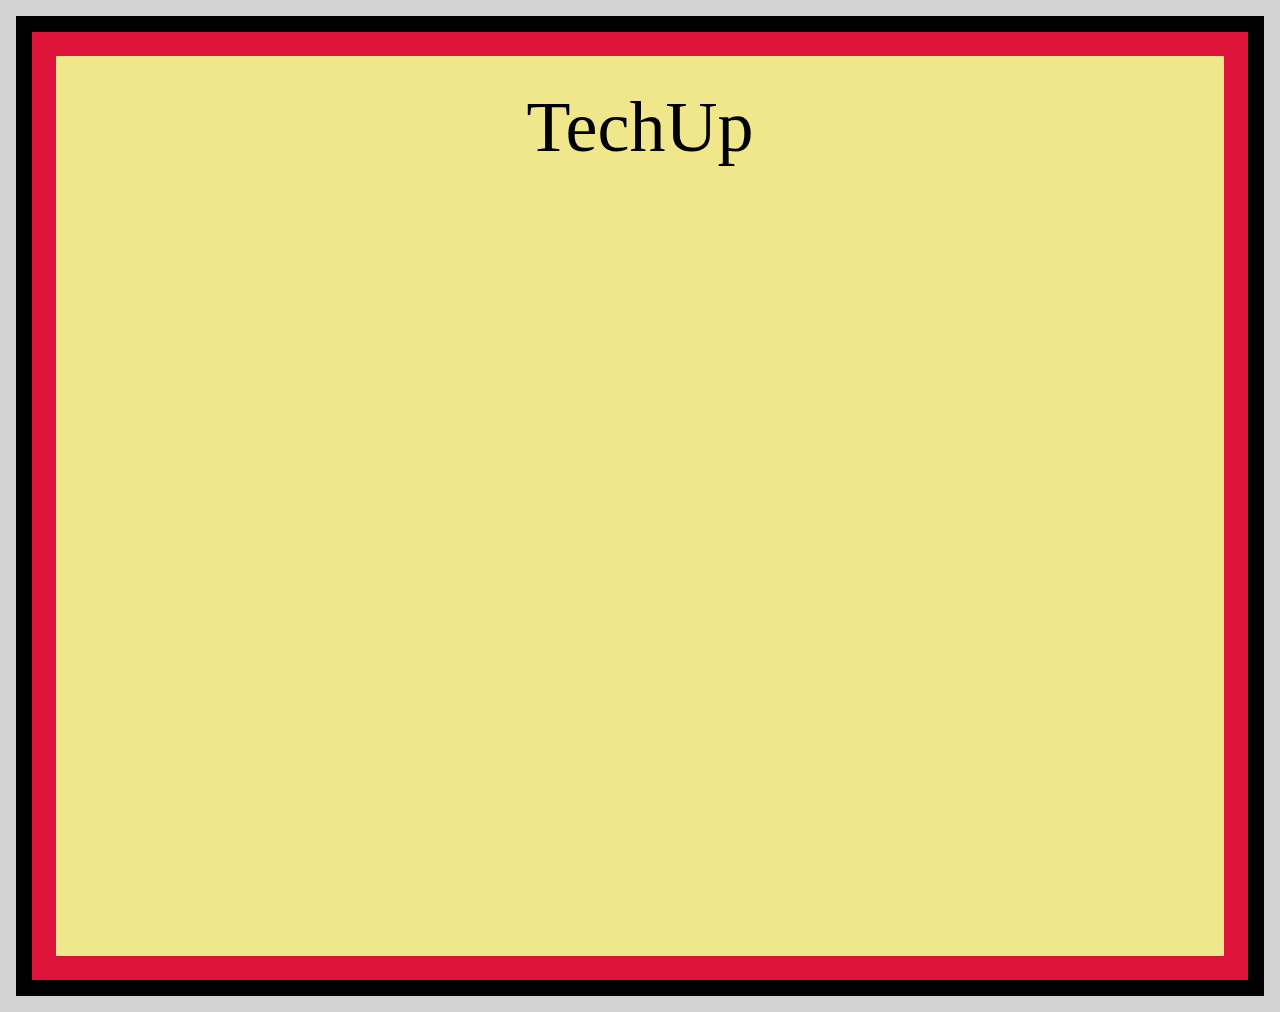
<file: ex-2/index.html>
<!DOCTYPE html>
<html lang="en">
  <head>
    <meta charset="UTF-8" />
    <meta http-equiv="X-UA-Compatible" content="IE=edge" />
    <meta name="viewport" content="width=device-width, initial-scale=1.0" />
    <link rel="stylesheet" href="./style.css" />
    <title>CSS Direction and Box Model - Ex 2</title>
  </head>
  <body>
    <div class="Box-Techup">
      <h1>TechUp</h1>
    </div>
  </body>
</html>
</file>
<file: ex-2/style.css>
* {
  background-color: lightgrey;
  margin: 0;
  font-weight: 200;
}
.Box-Techup {
  padding: 24px;
  border: 16px solid;
  margin: 16px;
  height: 100vh;
  text-align: center;
  background-image: linear-gradient(to bottom, khaki 0%, khaki 100%),
    linear-gradient(to bottom, crimson 0%, crimson 100%),
    linear-gradient(to bottom, black 0%, black 100%);
  background-clip: content-box, padding-box, border-box;
}

.Box-Techup h1 {
  font-size: 72px;
  margin: 30px;
  background-color: khaki;
}
</file>
